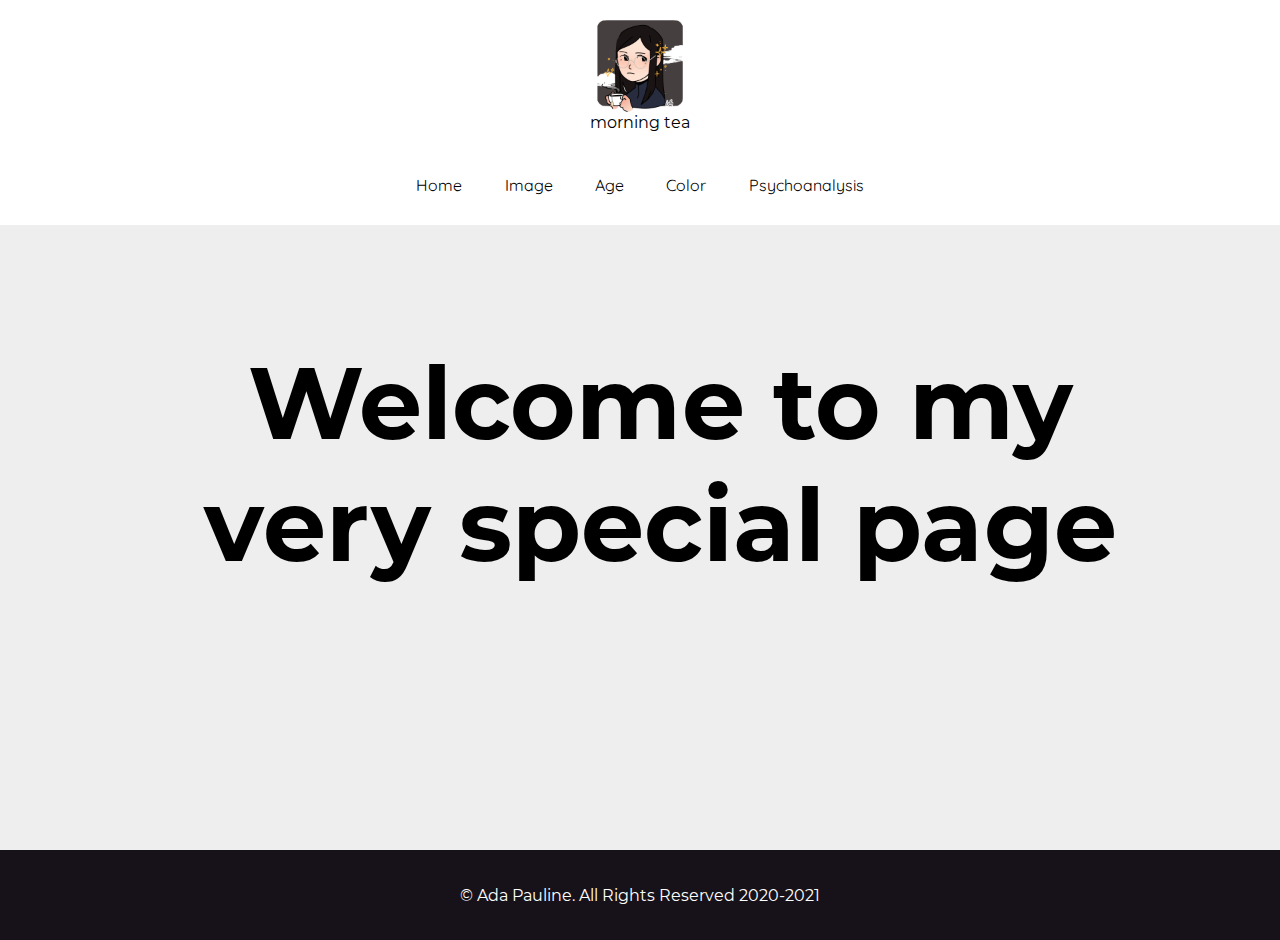
<file: Villacarlos_JavaScript/index.html>
<!DOCTYPE html>
<html lang="en">
<head>
    <meta charset="UTF-8">
    <meta name="viewport" content="width=device-width, initial-scale=1.0">
    <link rel="stylesheet" href="resources/css/style.css">
    <link rel="icon" href="resources/images/logo.png">

    <title>JavaScript</title>
</head>
<body>
    <a name="topmost"></a>  
    <div id="body">
        
        <div id="logo">
            <img src="resources/images/logo.png" id="pic">
            <span>morning tea</span>
        </div>
           <!--NAVIGATION-->
           <nav class="nav" id="nav-menu">
                <a href="index.html">Home</a>
                <a href="image.html" >Image</a>
                <a href="age.html" >Age</a>
                <a href="color.html">Color</a>
                <a href="analysis.html">Psychoanalysis</a>
            </nav>   
            <div id = "content">
                <!-- <div class = "input-box">
                    <div class="contain-index-btn">
                        <button class="index-btn" onclick="changeText()">
                            <span>Change</span>
                        </button>
                    </div>
                </div> -->
                <h1 id="welcome">Welcome to my <br> very special page</h1>
            </div>
    </div>
    
    <div id="footer">
        <p>&copy; Ada Pauline. All Rights Reserved  2020-2021 </p>
	</div>
    <a href='#topmost'>
         <span id='topper'>&#11165;</span>
    </a>
    <script src="resources/js/main.js" type="text/javaScript"></script>
</body>
</html>
</file>
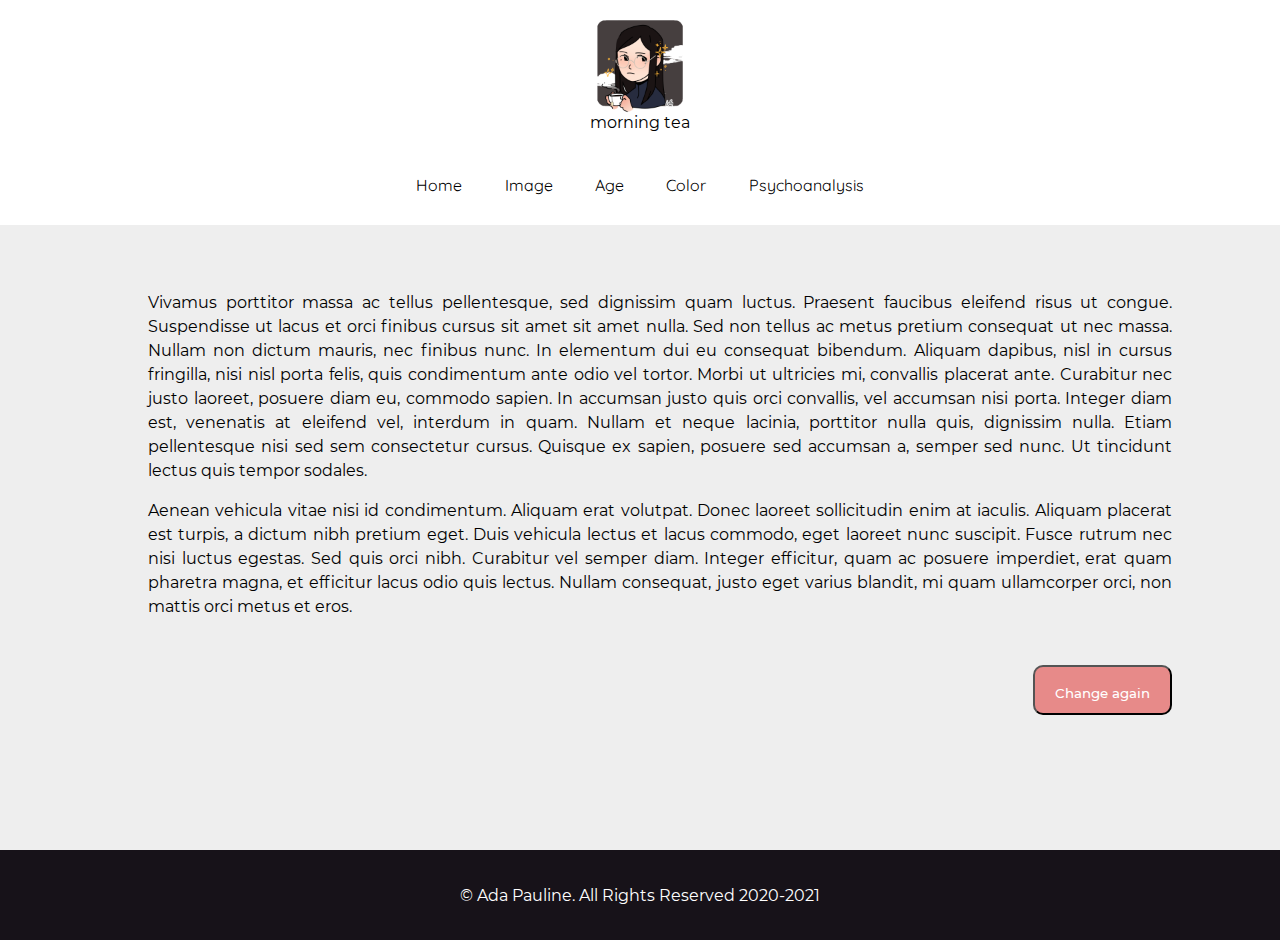
<file: Villacarlos_JavaScript/color.html>
<!DOCTYPE html>
<html lang="en">
<head>
    <meta charset="UTF-8">
    <meta name="viewport" content="width=device-width, initial-scale=1.0">
    <link rel="stylesheet" href="resources/css/style.css">
    <link rel="icon" href="resources/images/logo.png">

    <title>JavaScript</title>
</head>
<body onload="changeBG()">
    <a name="topmost"></a>   
    <div id="body">
        <div id="logo">
            <img src="resources/images/logo.png" id="pic">
            <span>morning tea</span>
        </div>
           <!--NAVIGATION-->
           <nav class="nav" id="nav-menu">
            <a href="index.html">Home</a>
            <a href="image.html" >Image</a>
            <a href="age.html" >Age</a>
            <a href="color.html">Color</a>
            <a href="analysis.html">Psychoanalysis</a>
        </nav>     
         <div id = "content" >
            <p>
                Vivamus porttitor massa ac tellus pellentesque, sed dignissim quam luctus. Praesent faucibus eleifend risus ut congue. Suspendisse ut lacus et orci finibus cursus sit amet sit amet nulla. Sed non tellus ac metus pretium consequat ut nec massa. Nullam non dictum mauris, nec finibus nunc. In elementum dui eu consequat bibendum. Aliquam dapibus, nisl in cursus fringilla, nisi nisl porta felis, quis condimentum ante odio vel tortor. Morbi ut ultricies mi, convallis placerat ante. Curabitur nec justo laoreet, posuere diam eu, commodo sapien. In accumsan justo quis orci convallis, vel accumsan nisi porta. Integer diam est, venenatis at eleifend vel, interdum in quam. Nullam et neque lacinia, porttitor nulla quis, dignissim nulla. Etiam pellentesque nisi sed sem consectetur cursus. Quisque ex sapien, posuere sed accumsan a, semper sed nunc. Ut tincidunt lectus quis tempor sodales.
                </p>
                <p>
                Aenean vehicula vitae nisi id condimentum. Aliquam erat volutpat. Donec laoreet sollicitudin enim at iaculis. Aliquam placerat est turpis, a dictum nibh pretium eget. Duis vehicula lectus et lacus commodo, eget laoreet nunc suscipit. Fusce rutrum nec nisi luctus egestas. Sed quis orci nibh. Curabitur vel semper diam. Integer efficitur, quam ac posuere imperdiet, erat quam pharetra magna, et efficitur lacus odio quis lectus. Nullam consequat, justo eget varius blandit, mi quam ullamcorper orci, non mattis orci metus et eros.
                </p>
            <div class="contain-age-btn">
                <button class="btn-age" onclick="changeBG()">
                   <span>Change again</span>
                </button>
            </div>
        </div>
    </div>
    <div id="footer">
        <p>&copy; Ada Pauline. All Rights Reserved  2020-2021 </p>
    </div>
    
    <a href='#topmost'>
         <span id='topper'>&#11165;</span>
    </a>

    <script src="resources/js/main.js" type="text/javaScript"></script>
</body>
</html>
</file>
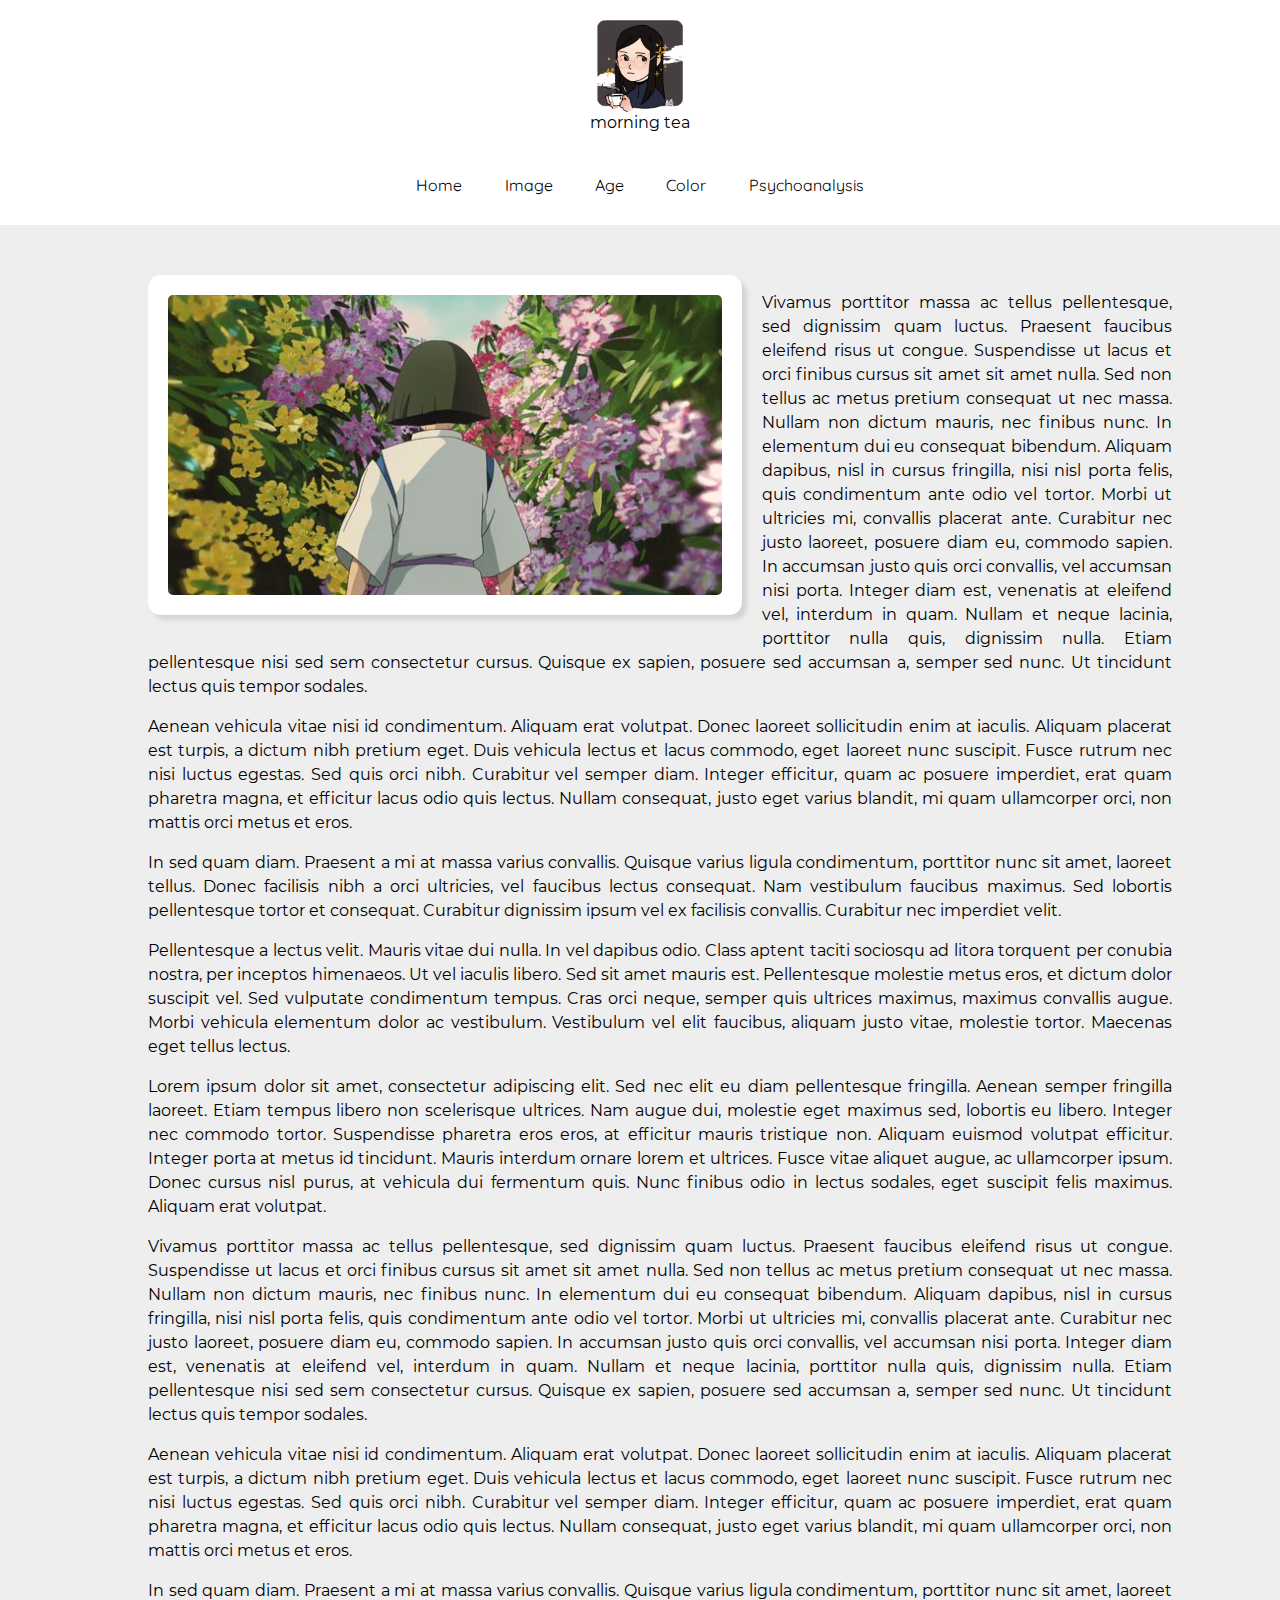
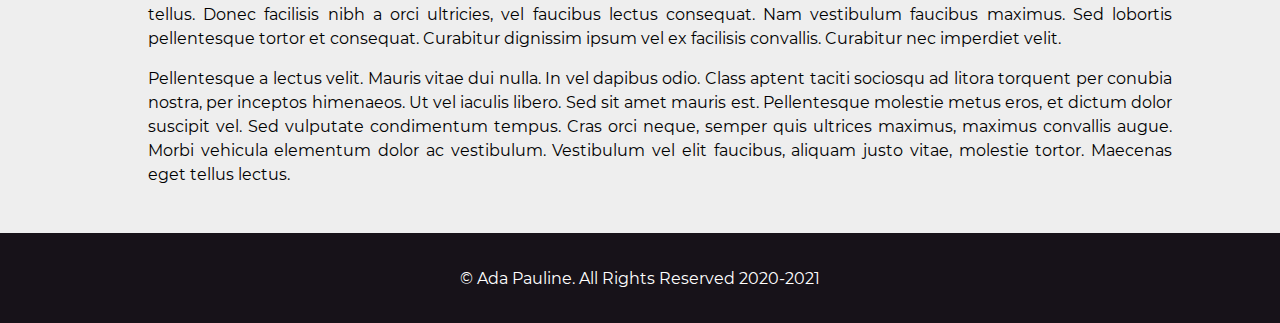
<file: Villacarlos_JavaScript/image.html>
<!DOCTYPE html>
<html lang="en">
<head>
    <meta charset="UTF-8">
    <meta name="viewport" content="width=device-width, initial-scale=1.0">
    <link rel="stylesheet" href="resources/css/style.css">
    <link rel="icon" href="resources/images/logo.png">

    <title>JavaScript</title>
</head>
<body >
    <a name="topmost"></a>   

    <div id="body">
        <div id="logo">
            <img src="resources/images/logo.png" id="pic">
            <span>morning tea</span>
        </div>
     <!--NAVIGATION-->
        <nav class="nav" id="nav-menu">
            <a href="index.html" id="a-menu">Home</a>
            <a href="image.html" id="a-menu">Image</a>
            <a href="age.html" id="a-menu">Age</a>
            <a href="color.html" id="a-menu">Color</a>
            <a href="analysis.html" id="a-menu">Psychoanalysis</a>
        </nav>    

         <div id = "content">
            <div id="profile">
                <img id="profile-pic" src="resources/images/haku01.jpg" alt="haku from studio ghibli" onclick="changeImage()">
            </div>
            
            <p>
            Vivamus porttitor massa ac tellus pellentesque, sed dignissim quam luctus. Praesent faucibus eleifend risus ut congue. Suspendisse ut lacus et orci finibus cursus sit amet sit amet nulla. Sed non tellus ac metus pretium consequat ut nec massa. Nullam non dictum mauris, nec finibus nunc. In elementum dui eu consequat bibendum. Aliquam dapibus, nisl in cursus fringilla, nisi nisl porta felis, quis condimentum ante odio vel tortor. Morbi ut ultricies mi, convallis placerat ante. Curabitur nec justo laoreet, posuere diam eu, commodo sapien. In accumsan justo quis orci convallis, vel accumsan nisi porta. Integer diam est, venenatis at eleifend vel, interdum in quam. Nullam et neque lacinia, porttitor nulla quis, dignissim nulla. Etiam pellentesque nisi sed sem consectetur cursus. Quisque ex sapien, posuere sed accumsan a, semper sed nunc. Ut tincidunt lectus quis tempor sodales.
            </p>
            <p>
            Aenean vehicula vitae nisi id condimentum. Aliquam erat volutpat. Donec laoreet sollicitudin enim at iaculis. Aliquam placerat est turpis, a dictum nibh pretium eget. Duis vehicula lectus et lacus commodo, eget laoreet nunc suscipit. Fusce rutrum nec nisi luctus egestas. Sed quis orci nibh. Curabitur vel semper diam. Integer efficitur, quam ac posuere imperdiet, erat quam pharetra magna, et efficitur lacus odio quis lectus. Nullam consequat, justo eget varius blandit, mi quam ullamcorper orci, non mattis orci metus et eros.
            </p>
            <p>
            In sed quam diam. Praesent a mi at massa varius convallis. Quisque varius ligula condimentum, porttitor nunc sit amet, laoreet tellus. Donec facilisis nibh a orci ultricies, vel faucibus lectus consequat. Nam vestibulum faucibus maximus. Sed lobortis pellentesque tortor et consequat. Curabitur dignissim ipsum vel ex facilisis convallis. Curabitur nec imperdiet velit.
            </p>
            <p>
            Pellentesque a lectus velit. Mauris vitae dui nulla. In vel dapibus odio. Class aptent taciti sociosqu ad litora torquent per conubia nostra, per inceptos himenaeos. Ut vel iaculis libero. Sed sit amet mauris est. Pellentesque molestie metus eros, et dictum dolor suscipit vel. Sed vulputate condimentum tempus. Cras orci neque, semper quis ultrices maximus, maximus convallis augue. Morbi vehicula elementum dolor ac vestibulum. Vestibulum vel elit faucibus, aliquam justo vitae, molestie tortor. Maecenas eget tellus lectus.</p>
            <p>Lorem ipsum dolor sit amet, consectetur adipiscing elit. Sed nec elit eu diam pellentesque fringilla. Aenean semper fringilla laoreet. Etiam tempus libero non scelerisque ultrices. Nam augue dui, molestie eget maximus sed, lobortis eu libero. Integer nec commodo tortor. Suspendisse pharetra eros eros, at efficitur mauris tristique non. Aliquam euismod volutpat efficitur. Integer porta at metus id tincidunt. Mauris interdum ornare lorem et ultrices. Fusce vitae aliquet augue, ac ullamcorper ipsum. Donec cursus nisl purus, at vehicula dui fermentum quis. Nunc finibus odio in lectus sodales, eget suscipit felis maximus. Aliquam erat volutpat.
                        </p>
                        <p>
            Vivamus porttitor massa ac tellus pellentesque, sed dignissim quam luctus. Praesent faucibus eleifend risus ut congue. Suspendisse ut lacus et orci finibus cursus sit amet sit amet nulla. Sed non tellus ac metus pretium consequat ut nec massa. Nullam non dictum mauris, nec finibus nunc. In elementum dui eu consequat bibendum. Aliquam dapibus, nisl in cursus fringilla, nisi nisl porta felis, quis condimentum ante odio vel tortor. Morbi ut ultricies mi, convallis placerat ante. Curabitur nec justo laoreet, posuere diam eu, commodo sapien. In accumsan justo quis orci convallis, vel accumsan nisi porta. Integer diam est, venenatis at eleifend vel, interdum in quam. Nullam et neque lacinia, porttitor nulla quis, dignissim nulla. Etiam pellentesque nisi sed sem consectetur cursus. Quisque ex sapien, posuere sed accumsan a, semper sed nunc. Ut tincidunt lectus quis tempor sodales.
                        </p>
                        <p>
            Aenean vehicula vitae nisi id condimentum. Aliquam erat volutpat. Donec laoreet sollicitudin enim at iaculis. Aliquam placerat est turpis, a dictum nibh pretium eget. Duis vehicula lectus et lacus commodo, eget laoreet nunc suscipit. Fusce rutrum nec nisi luctus egestas. Sed quis orci nibh. Curabitur vel semper diam. Integer efficitur, quam ac posuere imperdiet, erat quam pharetra magna, et efficitur lacus odio quis lectus. Nullam consequat, justo eget varius blandit, mi quam ullamcorper orci, non mattis orci metus et eros.
                        </p>
                        <p>
            In sed quam diam. Praesent a mi at massa varius convallis. Quisque varius ligula condimentum, porttitor nunc sit amet, laoreet tellus. Donec facilisis nibh a orci ultricies, vel faucibus lectus consequat. Nam vestibulum faucibus maximus. Sed lobortis pellentesque tortor et consequat. Curabitur dignissim ipsum vel ex facilisis convallis. Curabitur nec imperdiet velit.
                        </p>
                        <p>
            Pellentesque a lectus velit. Mauris vitae dui nulla. In vel dapibus odio. Class aptent taciti sociosqu ad litora torquent per conubia nostra, per inceptos himenaeos. Ut vel iaculis libero. Sed sit amet mauris est. Pellentesque molestie metus eros, et dictum dolor suscipit vel. Sed vulputate condimentum tempus. Cras orci neque, semper quis ultrices maximus, maximus convallis augue. Morbi vehicula elementum dolor ac vestibulum. Vestibulum vel elit faucibus, aliquam justo vitae, molestie tortor. Maecenas eget tellus lectus.</p>
        </div>
        
    </div>
    
    <div id="footer">
        <p>&copy; Ada Pauline. All Rights Reserved  2020-2021 </p>
	</div>
    <a href='#topmost'>
         <span id='topper'>&#11165;</span>
    </a>

    <script src="resources/js/main.js" type="text/javaScript"></script>
</body>
</html>
</file>
<file: Villacarlos_JavaScript/resources/css/style.css>
@font-face{
    font-family: 'Montserrat'; 
    src: url('../fonts/montserrat/Montserrat-Regular.ttf') format('truetype');
    font-weight: normal;
    font-style: normal;
}


@font-face{
    font-family: 'Montserrat-SemiBold'; 
    src: url('../fonts/montserrat/Montserrat-SemiBold.ttf') format('truetype');
    font-weight:normal;
    font-style: normal;
}

@font-face{
    font-family: 'Montserrat-Medium'; 
    src: url('../fonts/montserrat/Montserrat-Medium.ttf') format('truetype');
    font-weight:normal;
    font-style: normal;
}

@font-face{
    font-family: 'Montserrat-Bold'; 
    src: url('../fonts/montserrat/Montserrat-Bold.ttf') format('truetype');
    font-weight: bold;
    font-style: normal;
}

@font-face{
    font-family:'Quicksand'; 
    src: url('../fonts/Quicksand/Quicksand-VariableFont_wght.ttf') format('truetype');
    font-weight:normal;
    font-style:normal; 
}

body,html{
    margin: 0px; 
    padding:0px;
    font-family: 'Montserrat', serif;
    height:100%;
}

#logo{
    text-align: center; 
    padding:1%;
    background-color: white;
}

#pic{
    margin:auto;
    width: 100px;
    display:block;
}

/* NAVIGATION */ 
.nav{
    background-color: white;
    height: 30px;
    padding-top:30px;
    padding-bottom: 20px;
    text-align: center;
    width:100%;
    overflow: hidden;
    font-family: 'Quicksand',serif;
    color:black;
    
}

.nav-shadow{
    box-shadow: 0px 6px 7px 0px rgba(207,207,207,1);
}

.nav a{
    padding: 0.6em 1.2em 0.6em 1.2em;
    text-decoration: none;
    color:black;
}

a:hover{
    background: #f3f3f3;
    border-radius: 5px;
    text-decoration: none;
    outline: 0;
    color:inherit;
}

.sticky{
    position:fixed; 
    top: 0; 
    width:100%;
    overflow: hidden;
}

.sticky + #body{
    padding-top: 20px;
}

/* BODY */

#body{
    background-color: #EEEEEE;
    min-height: 100%;
    margin:0;
    padding:0;
}

div .text{
    font-size: 30px;
    vertical-align: middle;
    color:white;
    display:inline-block;
    font-weight: bold;
}

#content{
    margin-left: 10%;
    margin-right:10%;
    width: 80%;
    padding: 20px; 
    padding-top: 50px;
    padding-bottom: 80px;
}

#content p{
    text-align: justify; 
    line-height: 1.5; 
}


#welcome{
    text-align: center;
    font-size: 100px;
    font-family: 'Montserrat-Bold', serif;
}


/* PAGE 1 - INDEX */
.input-box{
    display: block;
    margin: auto;
    /* border: 11px solid black;  */
    width: 100%;
    overflow: hidden;
}


/* PAGE 2 - IMAGE */ 

#profile{
    background-color: #fff;
    padding: 20px;
    min-width: 410px;
    border-radius: 13px;
    float: left;
    box-shadow: 5px 5px 4px 0px rgba(212,212,212,1);
    height: 300px;
    margin-right: 20px;
    margin-bottom: 20px;
}

#profile-pic{
    height: inherit;
    width: inherit;
    border-radius: 5px;
    display:flex;
}


 
/* PAGE 3 -  AGE  */
.content-box{
    margin-bottom: 5%;
    background: #fff;
    min-width: 500px;
    border-radius: 10px;
    overflow: hidden; 
    padding: 50px;
    box-shadow: 5px 5px 4px 0px rgba(212,212,212,1);
}

.age-input{
    position: relative; 
    padding: 10px 30px 9px 22px;
    margin-bottom: 20px;
}

.age-title{
    display:block;
    font-family: 'Montserrat-Bold', serif;
    font-size: 39px; 
    color: #333333;
    line-height: 1.2; 
    text-align:center;
    padding-bottom: 40px;
}

.label-input1{
    font-family: 'Montserrat-SemiBold',serif;
    font-size: 20px;
    color: #393939;
    text-transform: uppercase;
    margin-bottom: 10px;
}

.ans-contain{
    display:block;
    background: transparent; 
    font-family: 'Montserrat-SemiBold',serif;
    font-size: 28px; 
    color: #555555;
}

.contain-age-btn{
    margin-top: 10px;
    float:right;
    justify-content: center;
    padding-top:20px;
}

.btn-age{
    display:flex; 
    justify-content:center;
    padding: 18px 20px;
    width: 100%;
    height: 50px;
    background-color: #E78A89;
    border-radius: 10px;
    font-family:'Montserrat-Medium',serif;
    line-height: 1.2;
    color:white;
}

.btn-age:hover{
    background-color: #E15554;
    box-shadow: 5px 5px 4px 0px rgba(212,212,212,1);
}

/* PAGE 5 - PSYCHOANALYSIS*/
.contain-analysis-btn{
    justify-content: center;
    padding-top:20px;
    margin: auto;
    display: inline-block;
    position: relative;
}

.btn-analysis{
    display:flex; 
    justify-content:center;
    padding: 18px 20px;
    height: 50px;
    background-color: #E78A89;
    border-radius: 10px;
    font-family:'Montserrat-Medium',serif;
    line-height: 1.2;
    color:white;
}

.btn-analysis:hover{
    background-color: #E15554;
    box-shadow: 5px 5px 4px 0px rgba(212,212,212,1);
}
/* FOOTER */

#footer{
    color: #fff; 
    text-align: center;
    background-color: #171219;
    height: 70px;
    bottom:0px;
    width:100%;
    padding-top: 20px;
    overflow: hidden;
    margin-top: -50px;
}



/* TOPPER */
#topper{
    position:fixed; 
    right: 20px; 
    bottom: 20px; 
    display:none; 
    background-color: #DC8F8E; 
    font-weight: bold; 
    color: white; 
    width: 40px; 
    height: 40px; 
    border-radius: 5px; 
    text-align: center; 
    font-size: 30px;
}

#topper:hover{
    cursor: pointer;
    background-color: #E15554; 
}

#topper.show {
    opacity: 1;
    visibility: visible;
  }
</file>
